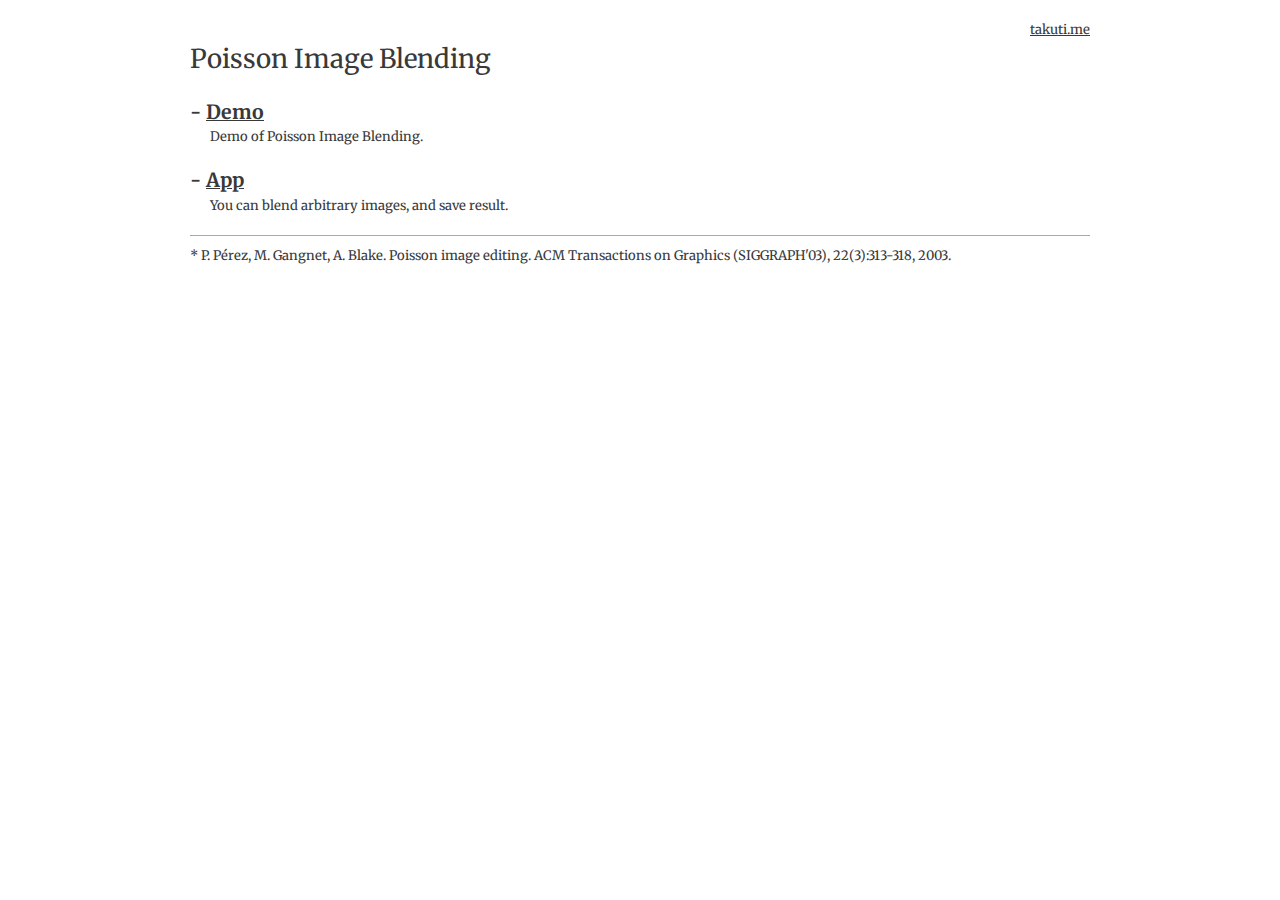
<file: index.html>
<!DOCTYPE HTML>
<html lang="en">
  <head>
    <meta charset="utf-8" />
    <title>Poisson Image Blending</title>
    <link rel="stylesheet" href="style.css" type="text/css" />
  </head>
  <body>
    <div id="wrapper">
      <span class="right">
        <a href="http://takuti.me">takuti.me</a>
      </span>
      <h1>Poisson Image Blending</h1>
      <dl>
        <dt>- <a href="demo/">Demo</a></dt><dd>Demo of Poisson Image Blending.</dd>
        <dt>- <a href="app">App</a></dt><dd>You can blend arbitrary images, and save result.</dd>
      </dl>
      <div id="footer">
        * P. Pérez, M. Gangnet, A. Blake. Poisson image editing. ACM Transactions on Graphics (SIGGRAPH'03), 22(3):313-318, 2003.<br />
      </div>
    </div><!-- /wrapper -->

    <!--[if lt IE 9]>
      <script src="http://html5shiv.googlecode.com/svn/trunk/html5.js"></script>
    <![endif]-->
  </body>
</html>
</file>
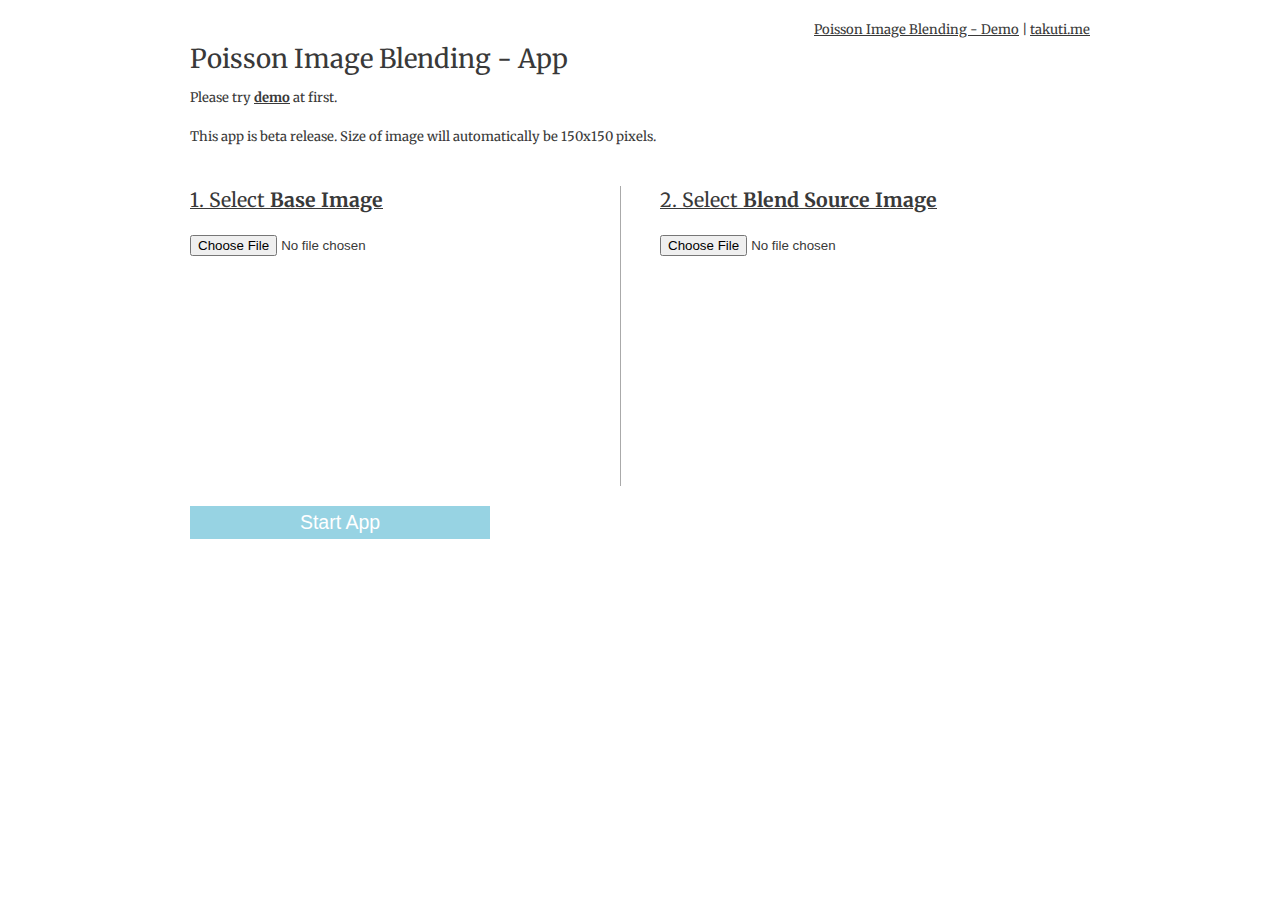
<file: app/index.html>
<!DOCTYPE HTML>
<html lang="en">
  <head>
    <meta charset="utf-8" />
    <title>Poisson Image Blending - App</title>
    <link rel="stylesheet" href="../style.css" type="text/css" />
  </head>
  <body>
    <div id="wrapper">
      <span class="right">
        <a href="../demo">Poisson Image Blending - Demo</a> | <a href="http://takuti.me">takuti.me</a>
      </span>
      <h1>Poisson Image Blending - App</h1>
      <div id="front">
        <p>Please try <a href="../demo/"><span class="strong">demo</span></a> at first.</p><br />
        <p>
          This app is beta release. Size of image will automatically be 150x150 pixels.
        </p><br />
        <div id="file-select" class="clearfix">
          <div>
            <h3>1. Select <span class="strong">Base Image</span></h3>
            <input type="file" id="base-file" /><br /><br />
            <output id="base-img"></output>
          </div>
          <div>
            <h3>2. Select <span class="strong">Blend Source Image</span></h3>
            <input type="file" id="src-file" /><br /><br />
            <output id="src-img"></output>
          </div>
        </div><!-- /file-select -->
        <button id="start-app" onclick="startApp()">Start App</button>
      </div><!-- /front -->
      <div id="app">
        <div id="canvases" class="clearfix">
          <div>
            <span class="strong">Base Image</span><br />
            <canvas id="base-canvas" height="150" width="150"></canvas>
          </div>
          <div>
            <span class="strong">Blend Source Image</span><br />
            <canvas id="src-canvas" height="150" width="150"></canvas>
          </div>
        </div><!-- /canvases -->
        <div id="steps" class="clearfix">
          <div>
            <h3>Step1</h3>
            Choose Gradients.<br /><br />
            <span class="strong">Gradients</span>:
              <label><input type="radio" name="gradients" onclick="changeGradients('importing')" checked>Importing</label>
              <label><input type="radio" name="gradients" onclick="changeGradients('mixing')">Mixing</label>
          </div>
          <div>
            <h3>Step2</h3>
            &#8595; Draw mask area. <br />
            <canvas id="mask-canvas" height="150" width="150"></canvas><br />
            If you finish, click
            <button name="adjustBtn" onclick="adjustBlendPosition()">HERE</button>.
          </div>
          <div>
            <h3>Step3</h3>
            <canvas id="result-canvas" height="150" width="150"></canvas><br />
            Adjust blend position:
            <button name="directionBtn" onclick="moveBlendPosition('up')">&#8593;</button>
            <button name="directionBtn" onclick="moveBlendPosition('right')">&#8594;</button>
            <button name="directionBtn" onclick="moveBlendPosition('down')">&#8595;</button>
            <button name="directionBtn" onclick="moveBlendPosition('left')">&#8592;</button>
            <br />
            <button name="blendBtn" onclick="blendImages()">OK, let's start blending</button>
          </div>
        </div><!-- /steps -->
        <div id="footer">
          <button name="resetBtn" onclick="initializeCanvas()">Reset all Canvas</button>
          <button name="pageReloadBtn" onclick="location.reload()">Select images again</button>
          <button name="saveBtn" onclick="saveResult()">Save Step3's canvas as image</button><br />
          * P. Pérez, M. Gangnet, A. Blake. Poisson image editing. ACM Transactions on Graphics (SIGGRAPH'03), 22(3):313-318, 2003.
        </div>
      </div><!-- /app -->
    </div><!-- /wrapper -->

    <!--[if lt IE 9]>
      <script src="http://html5shiv.googlecode.com/svn/trunk/html5.js"></script>
    <![endif]-->
    <script src="../common.js"></script>
    <script src="save_blob.js"></script>
    <script src="app.js"></script>
  </body>
</html>
</file>
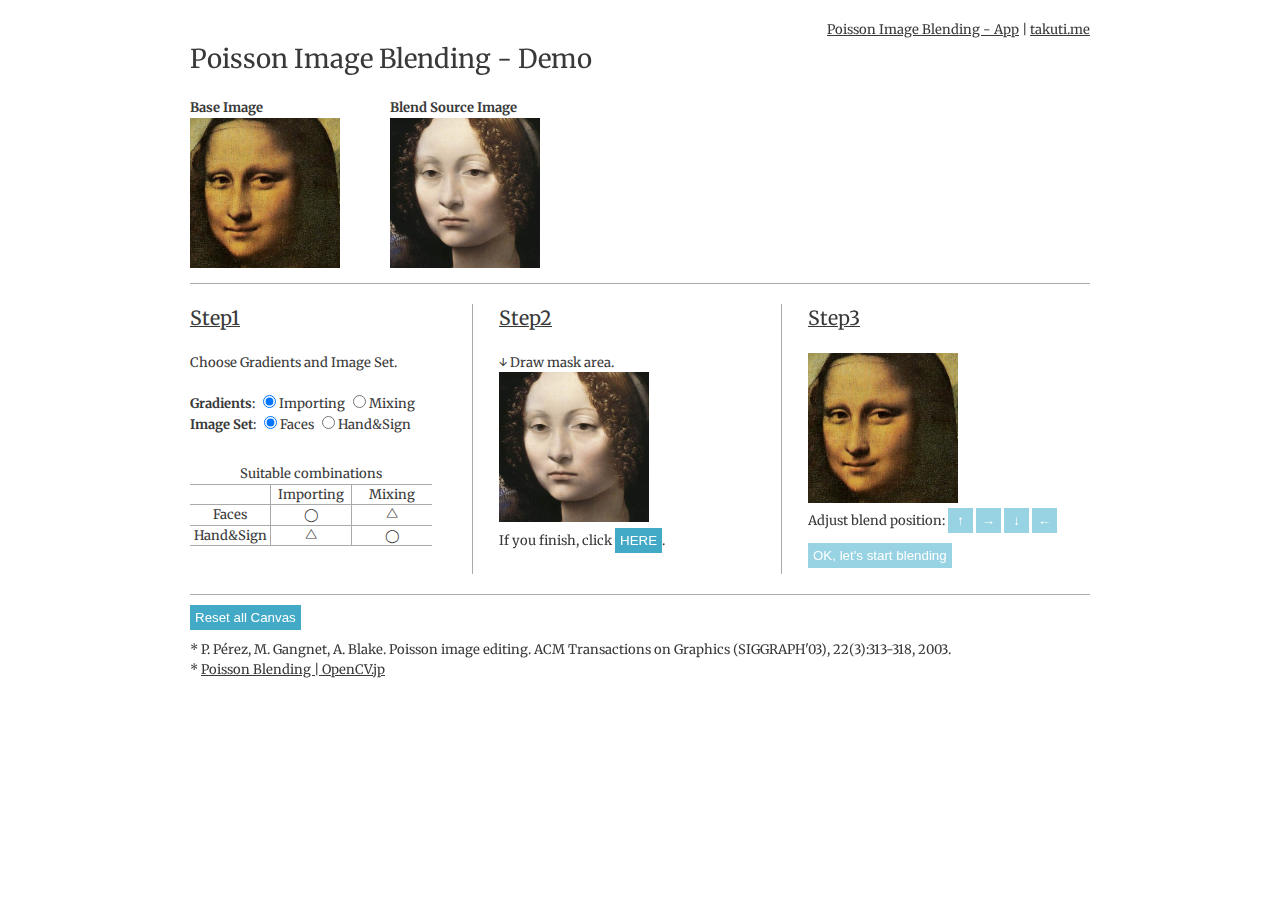
<file: demo/index.html>
<!DOCTYPE HTML>
<html lang="en">
  <head>
    <meta charset="utf-8" />
    <title>Poisson Image Blending - Demo</title>
    <link rel="stylesheet" href="../style.css" type="text/css" />
  </head>
  <body>
    <div id="wrapper">
      <span class="right">
        <a href="../app">Poisson Image Blending - App</a> | <a href="http://takuti.me">takuti.me</a>
      </span>
      <h1>Poisson Image Blending - Demo</h1>
      <div id="canvases" class="clearfix">
        <div>
          <span class="strong">Base Image</span><br />
          <canvas id="base-canvas" height="150" width="150"></canvas>
        </div>
        <div>
          <span class="strong">Blend Source Image</span><br />
          <canvas id="src-canvas" height="150" width="150"></canvas>
        </div>
      </div><!-- /canvases -->
      <div id="steps" class="clearfix">
        <div>
          <h3>Step1</h3>
          Choose Gradients and Image Set.<br /><br />
          <span class="strong">Gradients</span>:
            <label><input type="radio" name="gradients" onclick="changeGradients('importing')" checked>Importing</label>
            <label><input type="radio" name="gradients" onclick="changeGradients('mixing')">Mixing</label>
          <br />
          <span class="strong">Image Set</span>:
            <label><input type="radio" name="image" onclick="changeImageSet('face')" checked>Faces</label>
            <label><input type="radio" name="image" onclick="changeImageSet('hand')">Hand&amp;Sign</label>
          <br /><br />
          <table>
            <caption>Suitable combinations</caption>
            <tr>
              <td></td>
              <th>Importing</th>
              <th>Mixing</th>
            </tr>
            <tr>
              <th>Faces</th>
              <td>&#9711;</td>
              <td>&#9651;</td>
            </tr>
            <tr>
              <th>Hand&amp;Sign</th>
              <td>&#9651;</td>
              <td>&#9711;</td>
            </tr>
          </table>
        </div>
        <div>
          <h3>Step2</h3>
          &#8595; Draw mask area. <br />
          <canvas id="mask-canvas" height="150" width="150"></canvas><br />
          If you finish, click
          <button name="adjustBtn" onclick="adjustBlendPosition()">HERE</button>.
        </div>
        <div>
          <h3>Step3</h3>
          <canvas id="result-canvas" height="150" width="150"></canvas><br />
          Adjust blend position:
          <button name="directionBtn" onclick="moveBlendPosition('up')">&#8593;</button>
          <button name="directionBtn" onclick="moveBlendPosition('right')">&#8594;</button>
          <button name="directionBtn" onclick="moveBlendPosition('down')">&#8595;</button>
          <button name="directionBtn" onclick="moveBlendPosition('left')">&#8592;</button>
          <br />
          <button name="blendBtn" onclick="blendImages()">OK, let's start blending</button>
        </div>
      </div><!-- /steps -->
      <div id="footer">
        <button name="resetBtn" onclick="initializeCanvas()">Reset all Canvas</button><br />
        * P. Pérez, M. Gangnet, A. Blake. Poisson image editing. ACM Transactions on Graphics (SIGGRAPH'03), 22(3):313-318, 2003.<br />
        * <a href="http://opencv.jp/opencv2-x-samples/poisson-blending">Poisson Blending | OpenCV.jp</a>
      </div>
    </div><!-- /wrapper -->

    <!--[if lt IE 9]>
      <script src="http://html5shiv.googlecode.com/svn/trunk/html5.js"></script>
    <![endif]-->
    <script src="../common.js"></script>
    <script src="demo.js"></script>
  </body>
</html>
</file>
<file: style.css>
@charset "UTF-8";
@import url(http://fonts.googleapis.com/css?family=Merriweather&subset=latin,latin-ext);

/*--------------
 init
 --------------*/
 html, body, div, span, object, iframe, h1, h2, h3, h4, h5, h6, p, blockquote, pre, a, abbr, acronym, address, code, del, dfn, em, img, q, dl, dt, dd, ol, ul, li, fieldset, form, label, legend, table, caption, tbody, tfoot, thead, tr, th, td { border:0; font-family:inherit; font-size:100%; font-style:inherit; font-weight:inherit;
   margin:0; padding:0; vertical-align:baseline;
 }
 body{ background:#fff;
   line-height:1.5; margin:1.5em 0;
 }
 table{
   border-collapse:separate; border-spacing:0;
 }
 caption, th, td{ font-weight:400;
   text-align:left;
 }
 blockquote:before, blockquote:after, q:before, q:after {
   content:"";
 }
 blockquote, q{
   quotes:"" "";
 }
 a img{
   border:none;
 }

/*--------------
 common
 --------------*/
 body {
   background: #fff;
   color: #393939;
   font-family: 'Merriweather', serif;
   font-size: 13px;
 }

 h1 { font-size: 2em; }
 h3 { font-size: 1.5em; margin-bottom: 1em; text-decoration: underline; }

 a { color: #393939; }
 a:hover {

   -ms-filter:"progid:DXImageTransform.Microsoft.Alpha(Opacity=80)"; /* IE */
   filter: alpha(opacity=80); /* IE */
   opacity: 0.8;
   /* text-decoration: none; */
   -moz-transition: 0.4s ease-in-out;
   -o-transition: 0.4s ease-in-out;
   -webkit-transition: 0.4s ease-in-out;
   transition: 0.4s ease-in-out;
   -moz-opacity:0.8; /* Firefox(old) */
   -khtml-opacity: 0.8; /* Safari(old) */
 }
 a:visited { color: #393939; }

 dl { margin: 20px 0; }
 dt { font-size: 1.5em; font-weight: bold; }
 dd { margin: 0 0 1.5em 1.5em; }

 button {
   background: #42aac7;
   border: none;
   color: #fff;
   margin-bottom: 10px;
   min-width: 25px;
   outline: none;
   padding: 5px;
 }
 button:disabled {
   background: #97d3e3;
 }

 #wrapper {
   margin: 0 auto;
   width: 900px;
 }

 #wrapper div {
   margin: 10px 0;
 }

 #canvases { border-bottom: 1px solid #aaa; }

 #canvases div, #steps div {
   float: left;
 }

 #canvases div {
   margin-right: 50px;
 }

 #steps div {
   height: 270px;
   width: 282px;
 }
 #steps div:nth-child(2), #steps div:nth-child(3) {
   border-left: 1px solid #aaa;
   padding-left: 26px;
 }

 #footer {
   border-top: 1px solid #aaa;
   padding-top: 10px;
 }

 .strong { font-weight: bold; }
 .right {
   display: block;
   text-align: right;
 }

 .clearfix:after {
   clear: both;
   content: "";
   display: block;
 }

/*--------------
 demo
 --------------*/
 table {
   border-collapse: collapse;
   margin: 10px 0;
 }
 table caption { text-align: center; }
 tr { border-bottom: 1px solid #aaa; }
 tr:first-child { border-top: 1px solid #aaa; }
 td, th {
   border-right: 1px solid #aaa;
   text-align: center;
   width: 80px;
 }
 td:last-child, th:last-child {
   border-right: none;
 }

/*--------------
 app
 --------------*/
 #front button {
   font-size: 1.5em;
   width: 300px;
 }

 #file-select div {
   float: left;
   height: 300px;
   width: 430px;
 }
 #file-select div:last-child {
   border-left: 1px solid #aaa;
   padding-left: 39px;
 }
</file>
